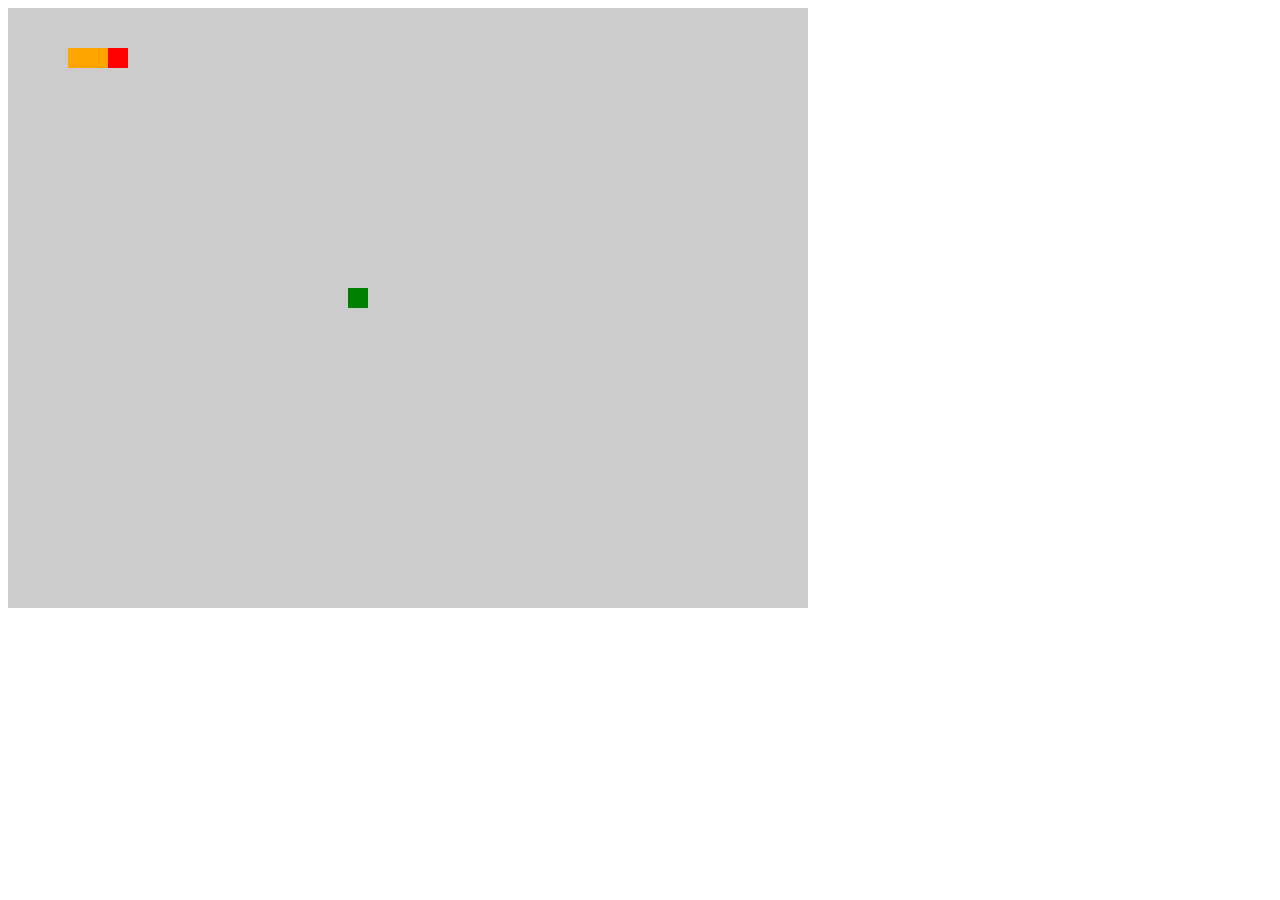
<file: small-game/tcs.html>
<!DOCTYPE html>
<html>
	<head>
		<meta http-equiv="Content-Type" content="text/html; charset=UTF-8">
		<title>重生酱的小窝 | 贪吃蛇游戏</title>
		<link rel="icon" type="image/png" sizes="16x16" href="https://wiyi.org/assets/favicon-16x16.png" /> 
		<link rel="mask-icon" href="https://wiyi.org/assets/safari-pinned-tab.svg" color="#fc4d50" /> 
		<link rel="shortcut icon" href="https://wiyi.org/assets/favicon.ico" /> 
		<style>
			.map{
				width: 800px;
				height: 600px;
				background-color: #ccc;
				position: relative;
			}
		</style>
	</head>
	<body>
		<!-- 地图 -->
		<div class="map">
		</div>
		<script type="text/javascript" charset="utf-8">
			//创建一个数组用来保存小方块食物的
			var foodElements = [];
			var snackElement = [];
			//创建食物的对象
			function Food(x,y,width,height,color){
				//这个食物有长有宽，有横坐标，有纵坐标，也有颜色
				this.x = x || 0;//设置初始化，如果没有传参数则初始值为20
				this.y = y || 0;
				this.width = width || 20;
				this.height = height || 20;
				this.color = color || "green";
				//为食物添加方法，使食物初始化，出现在地图上,传入地图的参数
				Food.prototype.init = function(map){
					
					//在创建一个食物前先删除之前创建的食物
					Food.prototype.remove();
					//在方法中创建食物的div
					var food = document.createElement("div");
					//把食物放入地图中
					map.appendChild(food);
					food.style.width = this.width + "px";
					food.style.height = this.height +"px";
					food.style.backgroundColor = this.color;
					food.style.position = "absolute";
					this.x = parseInt(Math.random()*(map.offsetWidth/this.width))*this.width;
					this.y = parseInt(Math.random()*(map.offsetHeight/this.height))*this.width;
					food.style.left = this.x + "px";
					food.style.top = this.y + "px";
					//把食物放入到数组中
					foodElements.push(food);
				}
				//在原型对象里面添加一个删除食物的函数，当每次食物被吃掉的时候，删除食物，然后删除数组里面的食物
				Food.prototype.remove = function(){
					//找到数组中的那个食物
					for(var i = 0; i < foodElements.length; i++){
						var ele = foodElements[i];
						ele.parentNode.removeChild(ele);
						//删除数组中的食物
						foodElements.splice(i,1);
					}
				}
			}

			//创建蛇的构造函数
			function Snack(width, height, direction){
				//蛇的每部分宽高
				this.width = width||20;
				this.height = height||20;
				this.direction = direction || "right";
				this.body = [
					{x:3,y:2,color:"red"},//头
					{x:2,y:2,color:"orange"},
					{x:1,y:2,color:"orange"}
				]
				
				//为蛇添加方法
				Snack.prototype.init = function(map){
					//先删除之前画的蛇
					Snack.prototype.remove();
					//循环遍历创建蛇
					for(var i = 0; i < this.body.length; i++){
						var obj = this.body[i];
						var snack = document.createElement("div");
						map.appendChild(snack);
						//设置蛇的样式
						snack.style.position = "absolute"
						snack.style.width = this.width + "px";
						snack.style.height = this.height + "px";
						snack.style.left = obj.x * this.width + "px";
						snack.style.top = obj.y * this.height + "px";
						snack.style.backgroundColor = obj.color;
						//把蛇放到数组中
						snackElement.push(snack);
					}
				}
				Snack.prototype.move = function(food,map){
					//改变小蛇身体的坐标位置，实际上就是身体部分div的赋值
					for(var i = this.body.length-1; i > 0; i--){
						//将前一个的div的坐标赋值给后一个，头部除外
						this.body[i].x = this.body[i-1].x;
						this.body[i].y = this.body[i-1].y;
					}
					//判断方向来设置头的位置
					switch(this.direction){
							case "right": this.body[0].x +=1;
								break;
							case "left": this.body[0].x -=1;
								break;
							case "top": this.body[0].y -=1;
								break;
							case "bottom": this.body[0].y +=1;
								break;
						}
					//判断小蛇有没有吃到食物，他们的横纵坐标是否一致
					var HeadX = this.body[0].x*this.width;
					var HeadY = this.body[0].y*this.height;
					if(HeadX == food.x && HeadY == food.y){
						//获取小蛇的尾巴然后加到小蛇里面去
						var last = this.body[this.body.length-1];
						//加到小蛇的body中
						this.body.push({
							x:last.x,
							y:last.y,
							color:last.color
						});
						food.init(map);	
					}
					
				}
				Snack.prototype.remove = function(){
					//找到数组中的那个食物
					for(var i = snackElement.length-1; i >= 0; i--){
						var ele = snackElement[i];
						ele.parentNode.removeChild(ele);
						//删除数组中的食物
						snackElement.splice(i,1);
					}
				}	
			}
			//游戏的构造函数
			function Game(map){
				this.snack = new Snack();
				this.food = new Food();
				this.map = map;
				//游戏开始的方法
				Game.prototype.init = function(){
					//初始化食物
					this.food.init(this.map);
					//初始化蛇
					this.snack.init(this.map);
					//定时器让蛇动起来
					var that = this;
					var timeId = setInterval(function(){
						that.snack.move(that.food,map)
						that.snack.init(map);
						//获取小蛇舌头的最大的横纵坐标的值，然后判断撞墙
						var maxX = map.offsetWidth / that.snack.width;
						var maxY = map.offsetHeight / that.snack.height;
						var snackHeadX = that.snack.body[0].x;
						var snackHeadY = that.snack.body[0].y;
						if(snackHeadX < 0 || snackHeadX >= maxX){
							alert("Game Over! 蛇撞墙了");
							clearInterval(timeId);
						}
						if(snackHeadY < 0 || snackHeadY >= maxY){
							alert("Game Over! 蛇撞墙了");
							clearInterval(timeId);
						}
					},250)
					//为document绑定事件，让小蛇随键盘的按键移动
					document.addEventListener("keydown",function(){
						var event = event||window.event;
						switch(event.keyCode){
							case 37: that.snack.direction = "left";break;
							case 38: that.snack.direction = "top";break;
							case 39: that.snack.direction = "right";break;
							case 40: that.snack.direction = "bottom";break;
						}
					})
					
				}
			}
			var game = new Game(document.querySelector(".map"));
			game.init();
			// var food = new Food();
			// food.init(document.querySelector(".map"));
			// var snack = new Snack();
			// snack.init(document.querySelector(".map"));
			// setInterval(function(){
			// 	snack.move(food,document.querySelector(".map"))
			// 	snack.init(document.querySelector(".map"));
			// },150)
		</script>
	</body>
</html>
</file>
